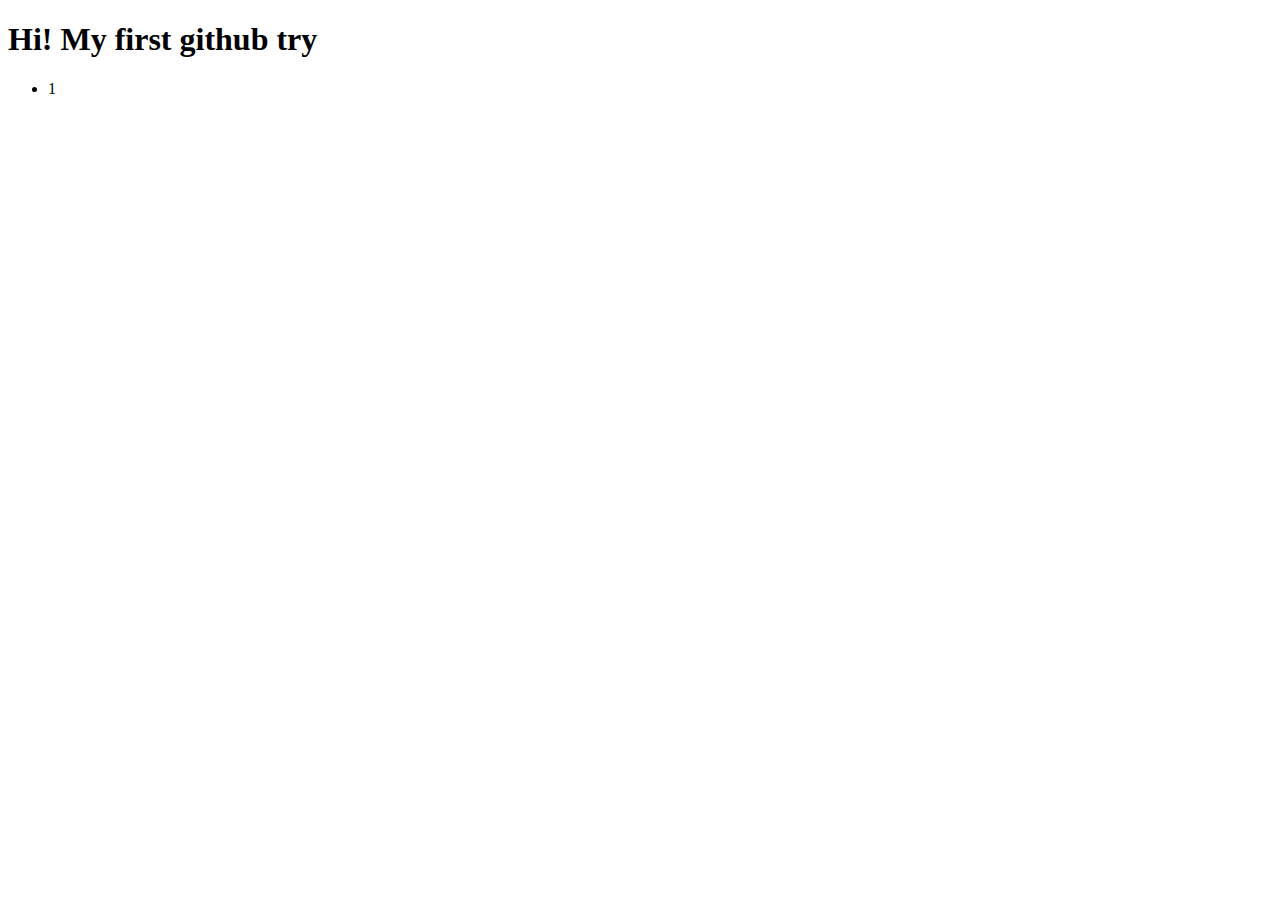
<file: index.html>
<!DOCTYPE html>
<html lang="en">
<head>
    <meta charset="UTF-8">
    <meta http-equiv="X-UA-Compatible" content="IE=edge">
    <meta name="viewport" content="width=device-width, initial-scale=1.0">
    <title>Document</title>
</head>
<body>
    <h1>Hi! My first github try</h1>
    <ul>
        <li>1</li>
    </ul>
</body>
</html>
</file>
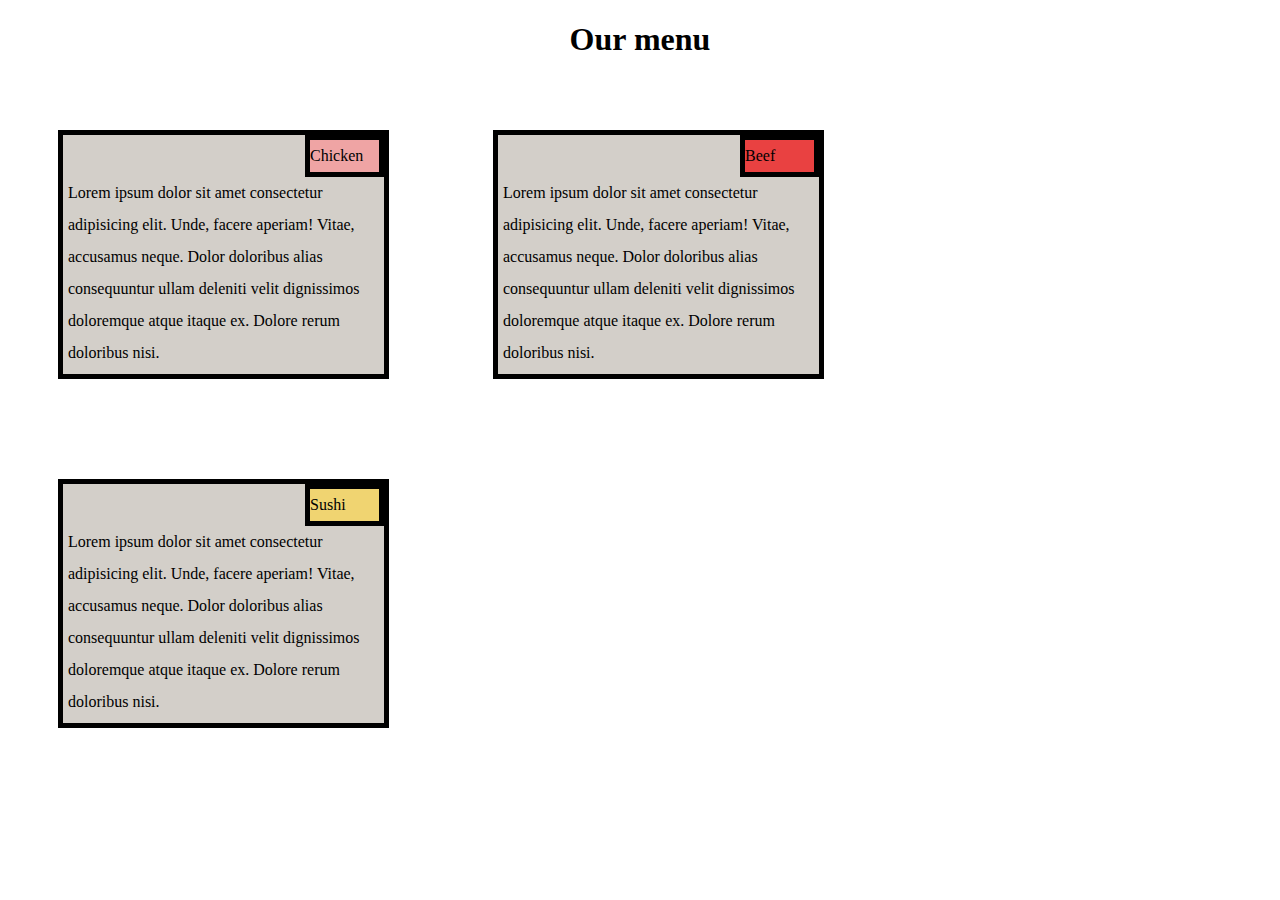
<file: as2/index.html>
<!DOCTYPE html>
<html lang="en">
<head>
    <meta charset="UTF-8">
    <meta http-equiv="X-UA-Compatible" content="IE=edge">
    <meta name="viewport" content="width=device-width, initial-scale=1.0">
    <link rel="stylesheet" href="style.css">
    <title>Document</title>
</head>
<body>

    <h1>Our menu</h1>
    <div class="first">
        <div class="par1" style="background-color: rgb(239, 164, 164);">Chicken</div>
        Lorem ipsum dolor sit amet consectetur adipisicing elit. Unde, facere aperiam! Vitae, accusamus neque. Dolor doloribus alias consequuntur ullam deleniti velit dignissimos doloremque atque itaque ex. Dolore rerum doloribus nisi.</div>
    <div class="second"> 
        <div class="par2" style="background-color: rgb(233, 65, 65);">Beef</div>
        Lorem ipsum dolor sit amet consectetur adipisicing elit. Unde, facere aperiam! Vitae, accusamus neque. Dolor doloribus alias consequuntur ullam deleniti velit dignissimos doloremque atque itaque ex. Dolore rerum doloribus nisi.</div>
    <div class="third">
        <div class="par3" style="background-color: rgb(240, 212, 113);" >Sushi</div>
        Lorem ipsum dolor sit amet consectetur adipisicing elit. Unde, facere aperiam! Vitae, accusamus neque. Dolor doloribus alias consequuntur ullam deleniti velit dignissimos doloremque atque itaque ex. Dolore rerum doloribus nisi.</div>

    
</body>
</html>
</file>
<file: as2/style.css>
h1{
    text-align: center;
}

div.first, div.second, div.third{
    background: rgb(211, 207, 201);
    width: 25%;
    line-height: 2em;
    margin: 50px;
    display: inline-block;
    border: 5px solid black;
    padding: 5px;
    padding-top: 0px;
    padding-right: 0px;
}

div.par1, div.par2, div.par3{
    border: 5px solid black;
    padding: auto;
    display: flex;
    margin-left: 75%;
    margin-top: 0%;
    margin-bottom: 0%;
    padding: auto;
}

@media(max-width: 991px) and (min-width: 768px){
    div.par1, div.par2, div.par3{
        border: 5px solid black;
        padding: auto;
        display: flex;
        margin-left: 75%;
        margin-top: 0%;
        margin-bottom: 0%;
        padding: auto;
        font-size: smaller;
    }
    div.third{
        background: rgb(211, 207, 201);
        width: 70%;
        line-height: 2em;
        margin: 50px;
        display: inline-block;
        border: 5px solid black;
        padding: 5px;
        padding-top: 0px;
        padding-right: 0px;
    }
}

@media(max-width: 768px){
    div.par1, div.par2, div.par3{
        border: 5px solid black;
        padding: auto;
        display: flex;
        margin-left: 75%;
        margin-top: 0%;
        margin-bottom: 0%;
        padding: auto;
        font-size: smaller;
    }
    div.first, div.second, div.third{
        background: rgb(211, 207, 201);
        width: 50%;
        margin: 50px;
        border: 5px solid black;
        padding: 5px;
        padding-top: 0px;
        padding-right: 0px;
    }
}
</file>
